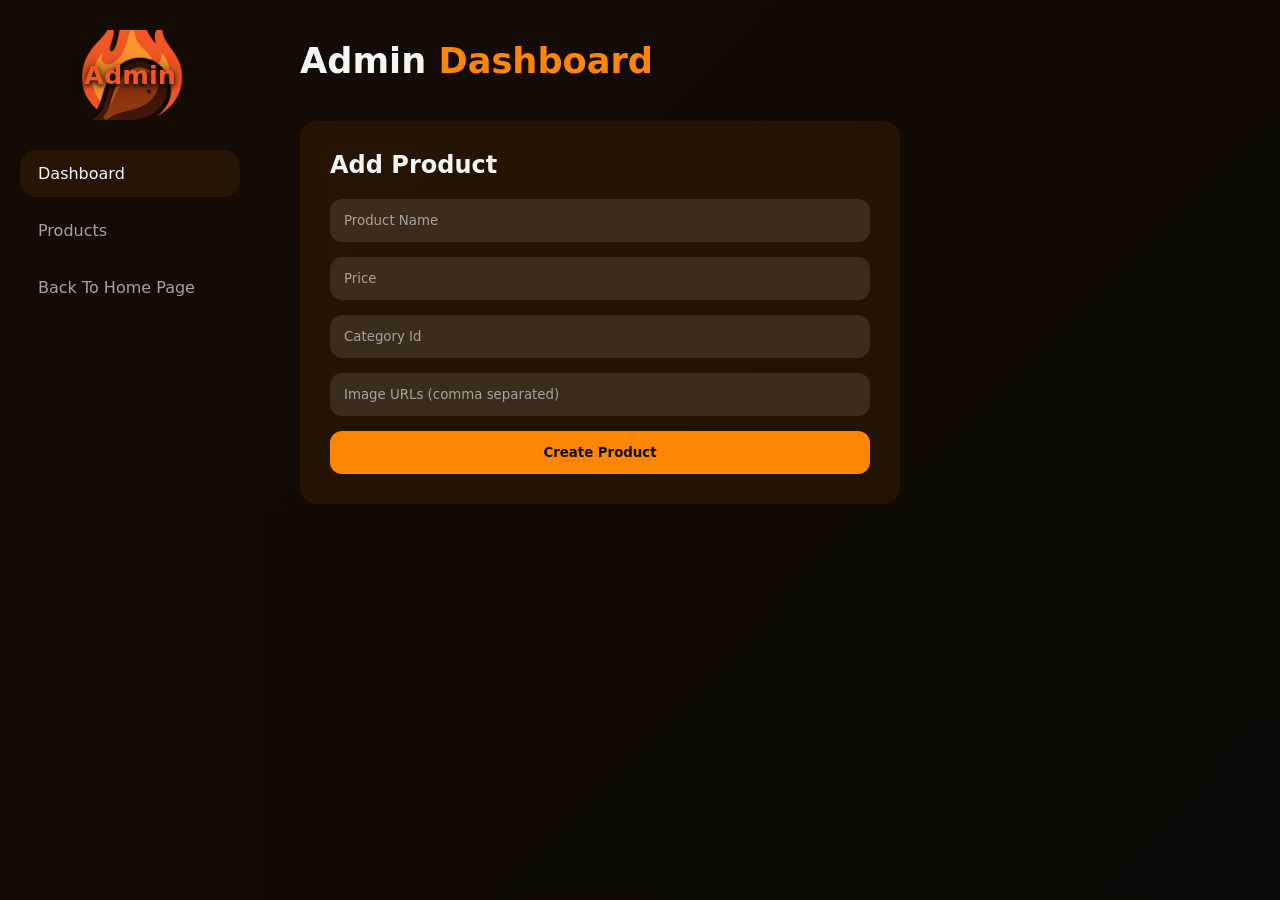
<file: dashboard.html>
<!DOCTYPE html>
<html lang="en">
<head>
  <meta charset="UTF-8">
  <title>Dashboard</title>
  <link rel="stylesheet" href="css/style2.css">
</head>
<body>

<div class="sidebar">
  <div class="logo">Admin</div>
  <div class="nav">
    <a href="dashboard.html" class="active">Dashboard</a>
    <a href="products.html">Products</a>
      <a href="index.html">Back To Home Page</a>
  </div>
</div>

<div class="main">
  <div class="header">
    <h1>Admin <span>Dashboard</span></h1>
  </div>

  <div class="form">
    <h2>Add Product</h2>
    <input id="name" placeholder="Product Name">
    <input id="price" placeholder="Price">
    <!-- <input id="stock" placeholder="Stock"> -->
    <input id="category" placeholder="Category Id">
    <input id="images" placeholder="Image URLs (comma separated)">
    <button id="createBtn">Create Product</button>
  </div>
</div>

<script src="js/api.js"></script>

<script>
document.getElementById("createBtn").addEventListener("click", addProduct);

async function addProduct() {
  try {
    const payload = {
      name: document.getElementById("name").value,
      price: Number(document.getElementById("price").value),
      stock: 1,
      categoryId: Number(document.getElementById("category").value),
      images: document
        .getElementById("images")
        .value
        .split(",")
        .map(i => i.trim())
        .filter(i => i)
    };

    console.log("SENDING:", payload);

    await createProduct(payload);

    alert("Product Created");
  } catch (err) {
    console.error(err);
    alert("Failed to create product");
  }
}
</script>

</body>
</html>
</file>
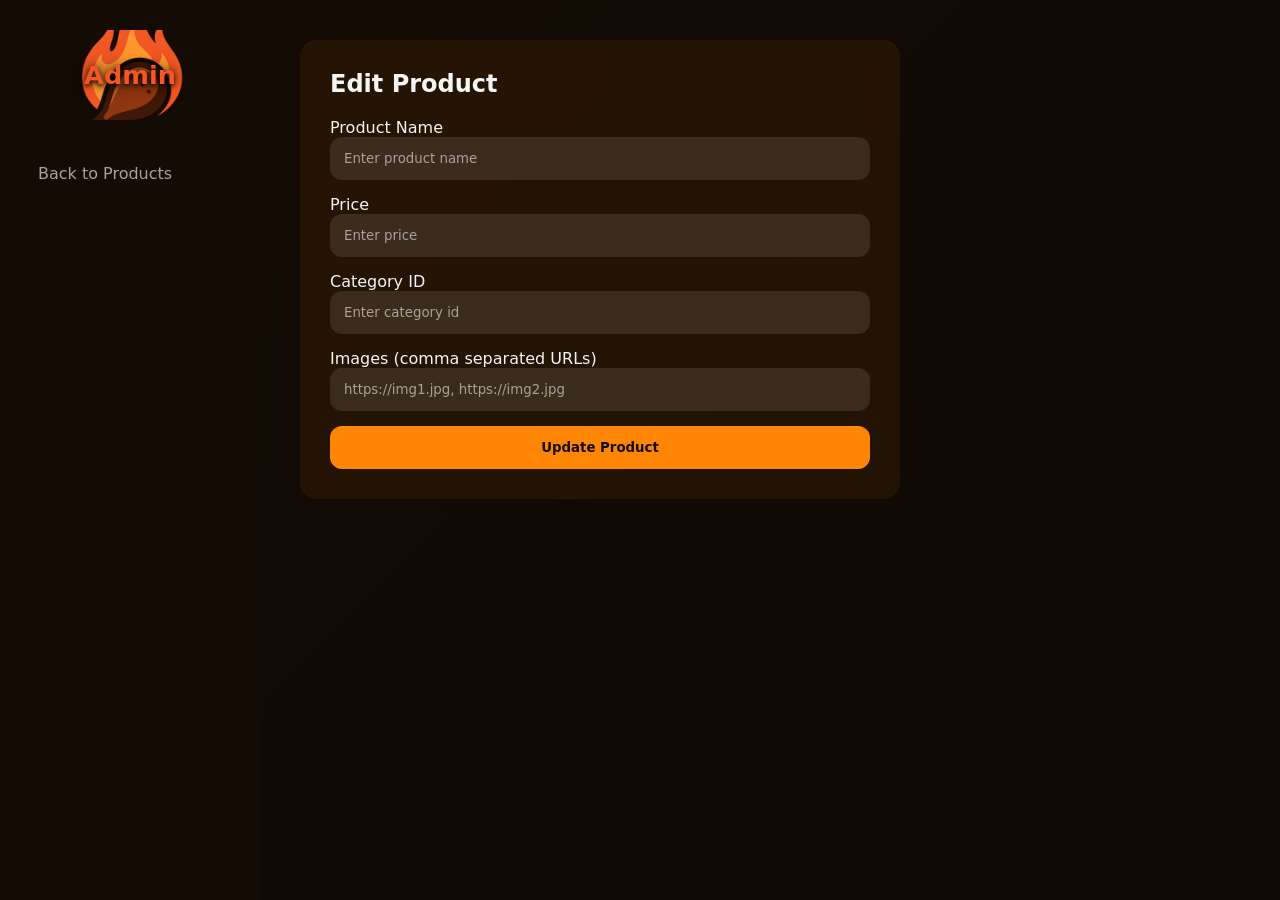
<file: edit-product.html>
<!DOCTYPE html>
<html>
<head>
  <title>Edit Product</title>
  <link rel="stylesheet" href="css/style2.css">
</head>
<body>

<div class="sidebar">
  <div class="logo">Admin</div>
  <div class="nav">
    <a href="products.html">Back to Products</a>
  </div>
</div>

<div class="main">
  <div class="form">
    <h2>Edit Product</h2>

    <label>Product Name</label>
    <input id="name" placeholder="Enter product name">

    <label>Price</label>
    <input id="price" type="number" placeholder="Enter price">



    <label>Category ID</label>
    <input id="category" type="number" placeholder="Enter category id">

    <label>Images (comma separated URLs)</label>
    <input id="images" placeholder="https://img1.jpg, https://img2.jpg">

    <button onclick="save()">Update Product</button>
  </div>
</div>

<script src="js/api.js"></script>
<script>
const id = new URLSearchParams(location.search).get("id");

(async () => {
  const p = await getProduct(id);

  document.getElementById("name").value = p.name;
  document.getElementById("price").value = p.price;
  document.getElementById("category").value = p.categoryId;
  document.getElementById("images").value =
    (p.images || p.imagesURL || []).join(", ");
})();

async function save() {
  try {
    const payload = {
      id: Number(id),
      name: document.getElementById("name").value,
      price: Number(document.getElementById("price").value),
      stock: 1,
      categoryId: Number(document.getElementById("category").value),
      images: document
        .getElementById("images")
        .value
        .split(",")
        .map(i => i.trim())
        .filter(i => i)
    };

    console.log("UPDATING:", payload);

    await updateProduct(payload);

    alert("Product Updated");
    location.href = "products.html";
  } catch (err) {
    console.error(err);
    alert("Failed to update product");
  }
}
</script>

</body>
</html>
</file>
<file: css/style2.css>
:root {
  /* ---------- Backgrounds ---------- */
  --bg: #0f0a05;
  --sidebar: #140b04;
  --card: rgba(255, 134, 4, 0.08);

  /* ---------- Brand Colors (from FF8604) ---------- */
  --accent: #ff8604;      /* main */
  --accent2: #ff9f2e;     /* lighter */
  --danger: #e64a19;      /* red-orange */

  /* ---------- Text ---------- */
  --text: #f5f5f4;
  --muted: #a8a29e;

  /* ---------- UI ---------- */
  --radius: 16px;
  --blur: blur(12px);
}

* {
  margin: 0;
  padding: 0;
  box-sizing: border-box;
  font-family: "Inter", system-ui, sans-serif;
}

body {
  background: linear-gradient(135deg, #140b04, #0f0a05);
  color: var(--text);
  min-height: 100vh;
  display: flex;
}

/* ---------- Sidebar ---------- */
.sidebar {
  width: 260px;
  background: var(--sidebar);
  padding: 30px 20px;
  display: flex;
  flex-direction: column;
  gap: 30px;
}

.logo {
  font-size: 1.6rem;
  font-weight: 800;
  color: #F15826;
  text-align: center;

  /* stronger text shadow */
  text-shadow:
    0 2px 4px rgba(0, 0, 0, 0.8),
    0 0 10px rgba(0, 0, 0, 0.6),
    0 0 20px rgba(0, 0, 0, 0.4);

  background-image: url("../image/img11.png");
  background-size: cover;
  background-position: center;
  background-repeat: no-repeat;

  padding: 30px 10px;
  border-radius: 12px;
}

.nav a {
  text-decoration: none;
  color: var(--muted);
  padding: 14px 18px;
  border-radius: var(--radius);
  display: block;
  margin-bottom: 10px;
  transition: 0.3s;
}

.nav a:hover,
.nav a.active {
  background: var(--card);
  color: var(--text);
}

/* ---------- Main ---------- */
.main {
  flex: 1;
  padding: 40px;
}

/* ---------- Header ---------- */
.header {
  display: flex;
  justify-content: space-between;
  align-items: center;
  margin-bottom: 40px;
}

.header h1 {
  font-size: 2.2rem;
}

.header span {
  color: var(--accent);
}

/* ---------- Cards ---------- */
.grid {
  display: grid;
  grid-template-columns: repeat(auto-fill, minmax(280px, 1fr));
  gap: 25px;
}

.card {
  background: var(--card);
  backdrop-filter: var(--blur);
  border-radius: var(--radius);
  padding: 25px;
  transition: 0.3s;
  border: 1px solid rgba(255,255,255,0.05);
}

.card:hover {
  transform: translateY(-8px);
  border-color: var(--accent);
  box-shadow: 0 10px 30px rgba(255, 134, 4, 0.15);
}

.card h3 {
  margin-bottom: 10px;
}

.price {
  color: var(--accent2);
  font-weight: bold;
  margin-bottom: 10px;
}

/* ---------- Buttons ---------- */
.actions {
  display: flex;
  gap: 10px;
  margin-top: 15px;
}

button {
  border: none;
  padding: 10px 14px;
  border-radius: 12px;
  cursor: pointer;
  font-weight: 600;
  transition: 0.3s;
}

.btn-view {
  background: var(--accent);
  color: #140b04;
}

.btn-edit {
  background: var(--accent2);
  color: #140b04;
}

.btn-delete {
  background: var(--danger);
  color: white;
}

button:hover {
  filter: brightness(1.1);
}

/* ---------- Forms ---------- */
.form {
  background: var(--card);
  backdrop-filter: var(--blur);
  border-radius: var(--radius);
  padding: 30px;
  max-width: 600px;
}

.form h2 {
  margin-bottom: 20px;
}

.form input {
  width: 100%;
  padding: 14px;
  border-radius: 12px;
  border: none;
  margin-bottom: 15px;
  background: rgba(255,255,255,0.1);
  color: white;
}

.form input::placeholder {
  color: var(--muted);
}

.form button {
  width: 100%;
  background: var(--accent);
  color: #140b04;
  padding: 14px;
}

/* ---------- Product Details ---------- */
.details {
  display: grid;
  grid-template-columns: 1fr 1fr;
  gap: 40px;
}

.details img {
  width: 100%;
  border-radius: var(--radius);
}

.details-info h2 {
  margin-bottom: 20px;
}

.details-info p {
  margin-bottom: 10px;
  color: var(--muted);
}

/* ---------- Product Gallery ---------- */
.gallery {
  display: flex;
  flex-direction: column;
  gap: 15px;
}

#mainImage {
  width: 100%;
  border-radius: var(--radius);
}

.thumbs {
  display: flex;
  gap: 10px;
  overflow-x: auto;
}

.thumbs img {
  width: 80px;
  height: 80px;
  object-fit: cover;
  border-radius: 10px;
  cursor: pointer;
  opacity: 0.6;
  transition: 0.3s;
}

.thumbs img:hover {
  opacity: 1;
  border: 2px solid var(--accent);
}
</file>
